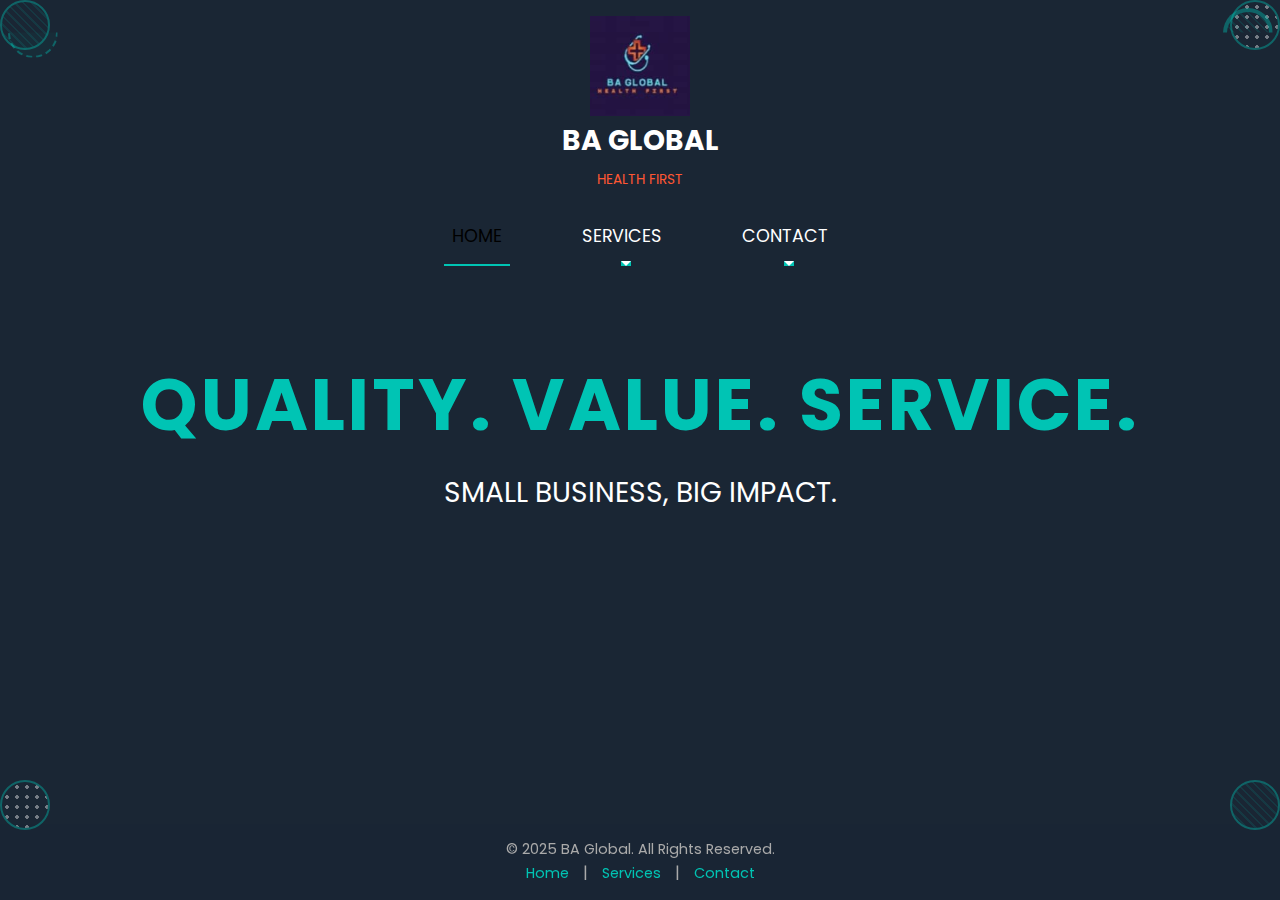
<file: index.html>
<!DOCTYPE html>
<html lang="en">
<head>
  <meta charset="UTF-8">
  <meta name="viewport" content="width=device-width, initial-scale=1.0">
  <title>BA Global</title>
  <link href="https://cdn.jsdelivr.net/npm/bootstrap@5.3.3/dist/css/bootstrap.min.css" rel="stylesheet">
  <link href="https://fonts.googleapis.com/css2?family=Poppins:wght@400;600;700&display=swap" rel="stylesheet">
  <link rel="stylesheet" href="css/style.css">
</head>
<body>
  <!-- Corner Circles -->
  <div class="corner-circles-wrapper"></div>
  <div class="corner-circles-wrapper-2"></div>

  <!-- Logo Section -->
  <div class="logo-section">
    <img src="image/logo.png" alt="BA Global Logo" loading="lazy">
    <h1>BA Global<br><span>Health First</span></h1>
  </div>

  <!-- Navbar -->
  <nav class="navbar navbar-expand-lg">
    <div class="container">
      <button class="navbar-toggler" type="button" data-bs-toggle="collapse" data-bs-target="#mainNav" aria-controls="mainNav" aria-expanded="false" aria-label="Toggle navigation">
        <span class="navbar-toggler-icon"></span>
      </button>
      <div class="collapse navbar-collapse" id="mainNav">
        <ul class="navbar-nav">
          <li class="nav-item">
            <a class="nav-link active" href="index.html">Home</a>
          </li>
          <li class="nav-item dropdown position-static">
            <a class="nav-link dropdown-toggle" href="#" id="servicesDropdown" role="button" data-bs-toggle="dropdown" aria-expanded="false">Services</a>
            <div class="dropdown-menu dropdown-mega p-4" aria-labelledby="servicesDropdown">
              <div class="row">
                <div class="col-md-9">
                  <h5>Medical</h5>
                  <div class="row">
                    <div class="col-md-4">
                      <h6>Physiotherapy</h6>
                      <ul class="list-unstyled">
                        <li><a class="dropdown-item" href="equipment.html">Equipment</a></li>
                        <li><a class="dropdown-item" href="consumable.html">Consumables</a></li>
                      </ul>
                    </div>
                    <div class="col-md-4">
                      <h6>Laboratory</h6>
                      <ul class="list-unstyled">
                        <li><a class="dropdown-item" href="reagent.html">Reagents</a></li>
                        <li><a class="dropdown-item" href="#">Equip. & Cons.</a></li>
                      </ul>
                    </div>
                    <div class="col-md-4">
                      <h6>Furniture</h6>
                      <ul class="list-unstyled">
                        <li><a class="dropdown-item" href="machine.html">Machines</a></li>
                        <li><a class="dropdown-item" href="#">B</a></li>
                        <li><a class="dropdown-item" href="#">C</a></li>
                      </ul>
                    </div>
                  </div>
                </div>
                <div class="col-md-3">
                  <h5>Non Medical</h5>
                  <ul class="list-unstyled">
                    <li><a class="dropdown-item" href="#">Service A</a></li>
                    <li><a class="dropdown-item" href="#">Service B</a></li>
                    <li><a class="dropdown-item" href="#">Service C</a></li>
                  </ul>
                </div>
              </div>
            </div>
          </li>
          <li class="nav-item dropdown">
            <a class="nav-link dropdown-toggle" href="#" id="contactsDropdown" role="button" data-bs-toggle="dropdown" aria-expanded="false">Contact</a>
            <ul class="dropdown-menu" aria-labelledby="contactsDropdown">
              <li><a class="dropdown-item" href="#">Email</a></li>
              <li><a class="dropdown-item" href="#">Telephone</a></li>
              <li><a class="dropdown-item" href="#">Contact Person</a></li>
            </ul>
          </li>
        </ul>
      </div>
    </div>
  </nav>

  <!-- Hero Section -->
  <section class="hero-section">
    <h1>Quality. Value. Service.</h1>
    <p>Small Business, Big Impact.</p>
  </section>

  <!-- Footer -->
  <footer>
    <p>© 2025 BA Global. All Rights Reserved.</p>
    <div>
      <a href="index.html">Home</a> |
      <a href="#">Services</a> |
      <a href="#">Contact</a>
    </div>
  </footer>

  <script src="https://cdn.jsdelivr.net/npm/bootstrap@5.3.3/dist/js/bootstrap.bundle.min.js"></script>
</body>
</html>
</file>
<file: css/style.css>
/* === General Styling === */
* {
  margin: 0;
  padding: 0;
  box-sizing: border-box;
}

body {
  font-family: 'Poppins', sans-serif;
  background-color: #1A2634;
  color: #ffffff;
  min-height: 100vh;
  position: relative;
  padding-bottom: 60px;
  overflow-x: hidden;
}

/* === Corner Circles === */
.corner-circles-wrapper,
.corner-circles-wrapper-2 {
  position: fixed;
  top: 0;
  left: 0;
  width: 100%;
  height: 100%;
  pointer-events: none;
  z-index: 2;
}

body::before,
body::after,
.corner-circles-wrapper::before,
.corner-circles-wrapper::after {
  content: '';
  position: fixed;
  width: 50px;
  height: 50px;
  border: 2px solid #00C4B4;
  border-radius: 50%;
  opacity: 0.4;
  z-index: 2;
}

.corner-circles-wrapper-2::before,
.corner-circles-wrapper-2::after {
  content: '';
  position: fixed;
  width: 50px;
  height: 50px;
  opacity: 0.4;
  z-index: 2;
}

/* Top-Left Circle */
body::before {
  top: 0;
  left: 0;
  background: repeating-linear-gradient(
    45deg,
    transparent,
    transparent 4px,
    rgba(0, 196, 180, 0.3) 4px,
    rgba(0, 196, 180, 0.3) 6px
  );
}

.corner-circles-wrapper-2::before {
  top: 7.5px;
  left: 7.5px;
  border: 4px solid #00C4B4;
  border-bottom: none;
  border-radius: 50% 50% 0 0;
  clip-path: polygon(0 0, 100% 0, 100% 50%, 0 50%);
  background: repeating-linear-gradient(
    45deg,
    transparent,
    transparent 4px,
    rgba(0, 196, 180, 0.3) 4px,
    rgba(0, 196, 180, 0.3) 6px
  );
  background-clip: content-box;
}

/* Top-Right Circle */
.corner-circles-wrapper::before {
  top: 0;
  right: 0;
  background: radial-gradient(circle, #ffffff 2px, transparent 2px);
  background-size: 10px 10px;
}

.corner-circles-wrapper-2::after {
  top: 7.5px;
  right: 7.5px;
  border: 2px dashed #00C4B4;
  border-top: none;
  border-radius: 0 0 50% 50%;
  clip-path: polygon(0 50%, 100% 50%, 100% 100%, 0 100%);
  background: rgba(0, 196, 180, 0.1);
}

/* Bottom-Left Circle */
.corner-circles-wrapper::after {
  bottom: 70px;
  left: 0;
  background: radial-gradient(circle, #ffffff 2px, transparent 2px);
  background-size: 10px 10px;
}

.corner-circles-wrapper-2::before {
  bottom: 77.5px;
  left: 7.5px;
  border: 2px dashed #00C4B4;
  border-top: none;
  border-radius: 0 0 50% 50%;
  clip-path: polygon(0 50%, 100% 50%, 100% 100%, 0 100%);
  background: rgba(0, 196, 180, 0.1);
}

/* Bottom-Right Circle */
body::after {
  bottom: 70px;
  right: 0;
  background: repeating-linear-gradient(
    45deg,
    transparent,
    transparent 4px,
    rgba(0, 196, 180, 0.3) 4px,
    rgba(0, 196, 180, 0.3) 6px
  );
}

.corner-circles-wrapper-2::after {
  bottom: 77.5px;
  right: 7.5px;
  border: 4px solid #00C4B4;
  border-bottom: none;
  border-radius: 50% 50% 0 0;
  clip-path: polygon(0 0, 100% 0, 100% 50%, 0 50%);
  background: repeating-linear-gradient(
    45deg,
    transparent,
    transparent 4px,
    rgba(0, 196, 180, 0.3) 4px,
    rgba(0, 196, 180, 0.3) 6px
  );
  background-clip: content-box;
}

/* === Logo Section === */
.logo-section {
  text-align: center;
  padding: 1rem 0;
}

.logo-section img {
  width: 100px;
  height: 100px;
  margin-bottom: 0.5rem;
}

.logo-section h1 {
  font-size: 1.75rem;
  font-weight: 700;
  text-transform: uppercase;
  margin: 0;
}

.logo-section span {
  font-size: 0.85rem;
  color: #FF5733;
  font-weight: 400;
}

/* === Navbar === */
.navbar {
  background: transparent !important;
  padding: 0.5rem 0;
}

.navbar-nav {
  display: flex;
  justify-content: center;
  width: 100%;
}

.nav-item {
  margin: 0 2rem;
}

.nav-link {
  color: #ffffff;
  font-weight: 400;
  font-size: 1.1rem;
  text-transform: uppercase;
  position: relative;
}

.nav-link:hover,
.nav-link.active {
  color: #00C4B4;
}

.nav-link::after {
  content: '';
  position: absolute;
  width: 0;
  height: 2px;
  background: #00C4B4;
  bottom: -8px;
  left: 50%;
  transform: translateX(-50%);
  transition: width 0.3s ease;
}

.nav-link:hover::after,
.nav-link.active::after {
  width: 100%;
}

.navbar-toggler {
  border: 2px solid #00C4B4;
  background-color: rgba(0, 196, 180, 0.2);
  z-index: 1000; /* Ensure visibility */
  padding: 0.5rem;
}

.navbar-toggler-icon {
  background-image: url("data:image/svg+xml,%3csvg xmlns='http://www.w3.org/2000/svg' viewBox='0 0 30 30'%3e%3cpath stroke='rgba(0, 196, 180, 1)' stroke-linecap='round' stroke-miterlimit='10' stroke-width='2' d='M4 7h22M4 15h22M4 23h22'/%3e%3c/svg%3e");
}

/* === Dropdown Mega Menu === */
.dropdown-mega {
  width: 1000px;
  max-width: 90vw;
  background-color: #1A2634;
  border: none;
  border-radius: 10px;
  box-shadow: 0 4px 10px rgba(0, 0, 0, 0.3);
  left: 50% !important;
  transform: translateX(-50%) !important;
  margin: 0 auto;
  overflow: hidden;
  padding: 1.5rem;
}

.dropdown-mega::before {
  content: '';
  position: absolute;
  top: 0;
  left: 0;
  width: 100%;
  height: 100%;
  background: radial-gradient(circle at 10% 20%, rgba(0, 196, 180, 0.2) 0%, transparent 20%),
              radial-gradient(circle at 90% 10%, rgba(0, 196, 180, 0.2) 0%, transparent 20%),
              radial-gradient(circle at 5% 80%, rgba(0, 196, 180, 0.2) 0%, transparent 20%),
              radial-gradient(circle at 90% 80%, rgba(0, 196, 180, 0.2) 0%, transparent 20%);
  opacity: 0.5;
  pointer-events: none;
}

.dropdown-mega h5 {
  color: #00C4B4;
  font-weight: 600;
  font-size: 1.25rem;
  text-transform: uppercase;
  margin-bottom: 1rem;
}

.dropdown-mega h6 {
  color: #ffffff;
  font-weight: 600;
  font-size: 1rem;
  margin-bottom: 0.75rem;
}

.dropdown-mega .dropdown-item {
  color: #ffffff;
  font-size: 0.9rem;
  padding: 0.25rem 0;
  background: none !important;
}

.dropdown-mega .dropdown-item:hover,
.dropdown-mega .dropdown-item.active {
  color: #00C4B4;
  background: none !important;
}

.dropdown-menu {
  background-color: #1A2634;
  border: none;
}

.dropdown-menu .dropdown-item {
  color: #ffffff;
}

.dropdown-menu .dropdown-item:hover {
  color: #00C4B4;
  background: none;
}

/* === Hero Section === */
.hero-section {
  text-align: center;
  margin-top: 6rem;
}

.hero-section h1 {
  font-size: 4.5rem;
  font-weight: 700;
  color: #00C4B4;
  text-transform: uppercase;
  margin-bottom: 1.5rem;
  letter-spacing: 3px;
}

.hero-section p {
  font-size: 1.75rem;
  font-weight: 400;
  text-transform: uppercase;
}

/* === Card Section === */
.card-section {
  padding: 4rem 2rem;
}

.card-section h2 {
  text-align: center;
  font-size: 2.5rem;
  font-weight: 700;
  color: #00C4B4;
  text-transform: uppercase;
  margin-bottom: 3rem;
}

.modern-card {
  background-color: #2A3B4F;
  border: none;
  border-radius: 15px;
  overflow: hidden;
  transition: transform 0.3s ease, box-shadow 0.3s ease;
  margin-bottom: 2rem;
}

.modern-card:hover {
  transform: translateY(-10px);
  box-shadow: 0 10px 20px rgba(0, 196, 180, 0.2);
}

.modern-card img {
  width: 100%;
  height: 200px;
  object-fit: cover;
}

.modern-card .card-body {
  padding: 1.5rem;
}

.modern-card .card-title {
  font-size: 1.5rem;
  font-weight: 600;
  color: #00C4B4;
  margin-bottom: 0.5rem;
}

.modern-card .card-text {
  font-size: 0.9rem;
  color: #ffffff;
  margin-bottom: 1rem;
}

.whatsapp-btn {
  display: inline-block;
  background-color: #00C4B4;
  border: none;
  border-radius: 5px;
  padding: 0.5rem 1rem;
  color: #ffffff;
  font-weight: 600;
  font-size: 0.9rem;
  text-transform: uppercase;
  text-decoration: none;
  transition: background-color 0.3s ease;
}

.whatsapp-btn:hover {
  background-color: #FF5733;
}

/* === Footer === */
footer {
  background-color: rgba(26, 38, 52, 0.9);
  text-align: center;
  padding: 15px;
  color: #aaa;
  position: fixed;
  bottom: 0;
  width: 100%;
  z-index: 1;
}

footer p {
  margin: 0;
  font-size: 0.9rem;
}

footer a {
  color: #00C4B4;
  text-decoration: none;
  margin: 0 10px;
  font-size: 0.9rem;
}

footer a:hover {
  color: #FF5733;
}

/* === Responsive Design === */
@media (max-width: 992px) {
  .navbar-nav {
    text-align: center;
    padding: 1rem;
  }

  .nav-item {
    margin: 0.5rem 0;
  }

  .dropdown-mega {
    width: 95vw;
    left: 50% !important;
    transform: translateX(-50%) !important;
    padding: 1rem;
    max-height: 70vh; /* Prevent overflow */
    overflow-y: auto; /* Scrollable if needed */
  }

  .dropdown-mega .row {
    flex-direction: column; /* Stack columns vertically */
  }

  .dropdown-mega .col-md-9,
  .dropdown-mega .col-md-3 {
    width: 100%;
    margin-bottom: 1rem;
  }

  .dropdown-mega .row .col-md-4 {
    width: 100%;
    margin-bottom: 0.5rem;
  }

  .dropdown-mega h5 {
    font-size: 1.1rem;
  }

  .dropdown-mega h6 {
    font-size: 0.9rem;
  }

  .dropdown-mega .dropdown-item {
    font-size: 0.85rem;
  }

  .dropdown-menu {
    width: 100%;
    text-align: center;
  }

  .hero-section h1 {
    font-size: 2.5rem;
  }

  .hero-section p {
    font-size: 1.25rem;
  }

  .card-section h2 {
    font-size: 2rem;
  }

  .navbar-collapse {
    background-color: #1A2634;
    border-radius: 10px;
    margin-top: 0.5rem;
    padding: 1rem;
  }

  .navbar-toggler {
    position: relative;
    z-index: 1000; /* Ensure it’s above other elements */
  }
}

@media (max-width: 576px) {
  .logo-section img {
    width: 60px;
    height: 60px;
  }

  .logo-section h1 {
    font-size: 1.25rem;
  }

  .logo-section span {
    font-size: 0.7rem;
  }

  .hero-section h1 {
    font-size: 1.75rem;
  }

  .hero-section p {
    font-size: 1rem;
  }

  .card-section {
    padding: 2rem 1rem;
  }

  .card-section h2 {
    font-size: 1.5rem;
  }

  .modern-card img {
    height: 150px;
  }

  .modern-card .card-title {
    font-size: 1.25rem;
  }

  .modern-card .card-text {
    font-size: 0.85rem;
  }

  .navbar-toggler {
    border: 2px solid #00C4B4;
    background-color: rgba(0, 196, 180, 0.3);
    padding: 0.4rem 0.6rem;
  }

  body::before,
  body::after,
  .corner-circles-wrapper::before,
  .corner-circles-wrapper::after,
  .corner-circles-wrapper-2::before,
  .corner-circles-wrapper-2::after {
    width: 30px;
    height: 30px;
  }

  .corner-circles-wrapper-2::before {
    top: 5px;
    left: 5px;
  }

  .corner-circles-wrapper-2::after {
    top: 5px;
    right: 5px;
  }

  .corner-circles-wrapper-2::before {
    bottom: 75px;
    left: 5px;
  }

  .corner-circles-wrapper-2::after {
    bottom: 75px;
    right: 5px;
  }
}
</file>
